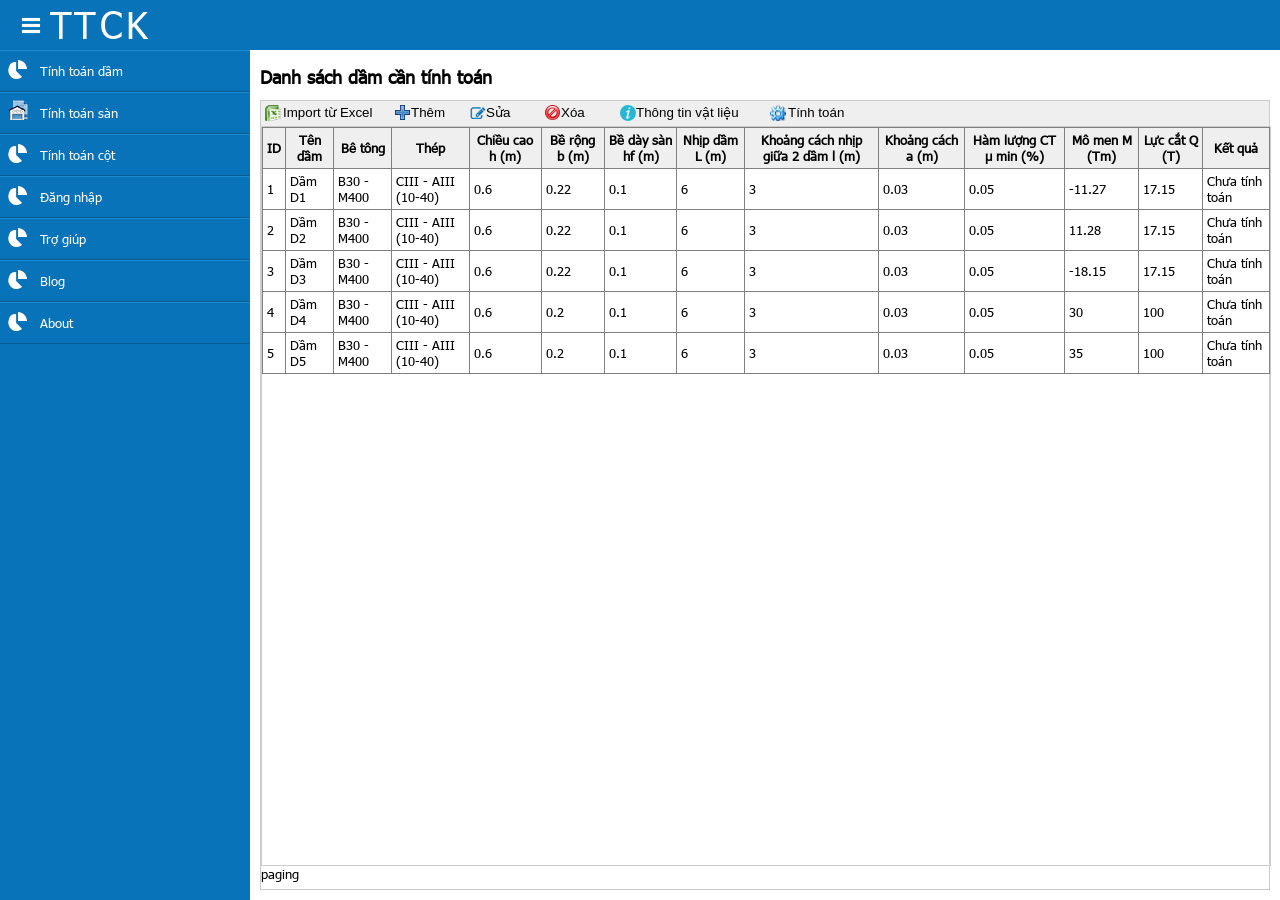
<file: projects/ttck/index.html>
﻿<!DOCTYPE html>
<html>

<head>
    <meta charset="utf-8" />
    <title>Website tính toán cấu kiện</title>
    <link rel="shortcut icon" type="image/x-icon" href="./content/my_images/Q_char.ico" />
    <link href="./css/pages/customer.css" rel="stylesheet" />
    <link href="./css/pages/index.css" rel="stylesheet" />
    <link href="./css/pages/material.css" rel="stylesheet" />
    <link href="./css/pages/result.css" rel="stylesheet" />

</head>

<body>
    <!--Menu-->
    <div class="menu">
        <!--Logo-->
        <div id="logo">
            <div class="iconbar"></div>
            <!--Example: inline
            <div class="iconbar" style="width:200px"></div>-->
            <div class="logo-text">
                <span class="logo-textt">TTCK</span>
            </div>
        </div>
        <!--Menu-item-->
        <div id="menu-content">
            <a href="index.html" class="menu-item">
                <div class="menu-item-icon icon-report"></div>
                <div class="menu-item-text">Tính toán dầm</div>
            </a>
            <a href="index.html" class="menu-item">
                <div class="menu-item-icon icon-board"></div>
                <div class="menu-item-text">Tính toán sàn</div>
            </a>
            <a href="index.html" class="menu-item">
                <div class="menu-item-icon icon-report"></div>
                <div class="menu-item-text">Tính toán cột</div>
            </a>
            <a href="index.html" class="menu-item">
                <div class="menu-item-icon icon-report"></div>
                <div class="menu-item-text">Đăng nhập</div>
            </a>
            <a href="index.html" class="menu-item">
                <div class="menu-item-icon icon-report"></div>
                <div class="menu-item-text">Trợ giúp</div>
            </a>
            <a href="index.html" class="menu-item">
                <div class="menu-item-icon icon-report"></div>
                <div class="menu-item-text">Blog</div>
            </a>
            <a href="index.html" class="menu-item">
                <div class="menu-item-icon icon-report"></div>
                <div class="menu-item-text">About</div>
            </a>
        </div>
    </div>
    <div class="content">
        <div class="content-header"></div>
        <div class="content-body">
            <div class="page-title">
                <h1>
                    Danh sách dầm cần tính toán
                </h1>
            </div>
            <div class="grid-content">
                <div class="toolbar">
                    <button style="width: 130px;" id="btnImportExcel"><i class="icon icon-importexcel"></i>Import từ
                        Excel</button>
                    <input id="file-input" type="file" name="name" style="display: none;" accept=".xlsx, .xls"/>
                    <button id="btnAdd"><i class="icon icon-add"></i>Thêm</button>
                    <button id="btnEdit"><i class="icon icon-edit"></i>Sửa</button>
                    <button id="btnDelete"><i class="icon icon-delete"></i>Xóa</button>
                    <button style="width: 150px;" id="btnInfoMat"><i class="icon icon-infomat"></i>Thông tin vật
                        liệu</button>
                    <button style="width: 90px;" id="btnBeamProcess"><i class="icon icon-beamprocess"></i>Tính
                        toán</button>
                </div>
                <div class="gridbar">
                    <table id="tbBeamList" border="1" cellpadding="0">
                        <thead>
                            <tr>
                                <th>ID</th>
                                <th>Tên dầm</th>
                                <th>Bê tông</th>
                                <th>Thép</th>
                                <th>Chiều cao h (m)</th>
                                <th>Bề rộng b (m)</th>
                                <th>Bề dày sàn hf (m)</th>
                                <th>Nhịp dầm L (m)</th>
                                <th>Khoảng cách nhịp giữa 2 dầm l (m)</th>
                                <th>Khoảng cách a (m)</th>
                                <th>Hàm lượng CT μ min (%)</th>
                                <th>Mô men M (Tm)</th>
                                <th>Lực cắt Q (T)</th>
                                <th>Kết quả</th>
                            </tr>
                        </thead>
                        <tbody>

                        </tbody>
                    </table>
                </div>
                <div class="paging">
                    paging
                </div>
            </div>
        </div>
    </div>
    <!--Dialog chi tiết thông tin dầm cần tính toán-->
    <div class="dialog-modal">

    </div>

    <div class="dialog">
        <div class="dialog-title">
            <div class="title-text">
                Thêm thông tin dầm cần tính toán
            </div>
            <div class="title-close-bottom">

            </div>

        </div>

        <div class="dialog-body">

            <fieldset style="float: left;">
                <legend>Thông số hình học:</legend>
                <div class="row">
                    <label>Tên dầm</label>
                    <!--<input id="txtEmployeeCode" class="required" type="text" />-->
                    <input id="txtTenDam" required type="text" />
                </div>
                <div class="row">
                    <label>Chiều cao h (m)</label>
                    <!--<input id="txtEmployeeName" class="required" type="text" />-->
                    <input id="txtChieuCaoh" required type="text" />
                </div>
                <div class="row">
                    <label>Bề rộng b (m)</label>
                    <!--<input id="txtEmail" class="required"  type="email" />-->
                    <input id="txtBeRongb" required type="text" />
                </div>
                <div class="row-right">
                    <label>Bề dày sàn hf (m)</label>
                    <input id="txtBeDaySanhf" required type="text" />
                </div>
                <div class="row">
                    <label>Nhịp dầm L (m)</label>
                    <input id="txtNhipDamL" required type="text" />
                </div>
                <div class="row">
                    <label>Khoảng cách nhịp dầm (m)</label>
                    <input id="txtKCGiua2NhipDam" required type="text" />
                </div>
                <div class="row">
                    <label>Khoảng cách a (m)</label>
                    <input id="txtKhoangCacha" required type="text" />
                </div>

            </fieldset>

            <fieldset style="float: left;">
                <legend>Vật liệu:</legend>
                <div class="row">
                    <label>Bê tông</label>
                    <select id="cboBeTong">
                        <option value="1">B12.5 - M150</option>
                        <option value="2">B15 - M200</option>
                        <option value="3">B20 - M250</option>
                        <option value="4">B25 - M350</option>
                        <option value="5">B30 - M400</option>
                        <option value="6">B35 - M450</option>
                        <option value="7">B40 - M500</option>
                        <option value="8">B45 - M600</option>
                    </select>
                </div>
                <div class="row">
                    <label>Thép</label>
                    <select id="cboThep">
                        <option value="1">CI - AI</option>
                        <option value="2">CII - AII</option>
                        <option value="3">CIII - AIII (6-8)</option>
                        <option value="4">CIII - AIII (10-40)</option>
                        <option value="5">CIV - AIV</option>
                        <option value="6">AV</option>
                        <option value="7">AVI</option>
                        <option value="8">AT - VII</option>
                    </select>
                </div>
            </fieldset>

            <fieldset style="float: left;">
                <legend>Nội lực và hệ số:</legend>
                <div class="row">
                    <label>Mô men (Tm)</label>
                    <input id="txtMomentM" required type="text" />
                </div>
                <div class="row">
                    <label>Lực cắt Q (T)</label>
                    <input id="txtLucCatQ" required type="text" />
                </div>
                <div class="row">
                    <label>Hàm lượng CT μ min (%):</label>
                    <input id="txtMuyMin" required type="text" />
                </div>
            </fieldset>
            <div style="float: right;">
                <img src="./content/images/D_tietdienchuT.png" alt="Dầm">
            </div>

        </div>

        <div class="dialog-footer">
            <button id="btnSave">Lưu</button>
            <button id="btnCancel">Hủy</button>
        </div>
    </div>

    <!-- Dialog chi tiết thông tin vật liệu -->
    <!-- <div class="dialog-modal">

    </div> -->
    <div class="dialog-material">
        <div class="dialog-title">
            <div class="title-text">
                Thông tin vật liệu
            </div>
            <div class="title-close-bottomM">

            </div>

        </div>

        <div class="dialog-body">

            <fieldset style="height:210px; float: left;">
                <legend>Bê tông:</legend>
                <div class="row">
                    <label>Bê tông</label>
                    <select id="cboBeTongM">
                        <option value="0">B12.5 - M150</option>
                        <option value="1">B15 - M200</option>
                        <option value="2">B20 - M250</option>
                        <option value="3">B25 - M350</option>
                        <option value="4">B30 - M400</option>
                        <option value="5">B35 - M450</option>
                        <option value="6">B40 - M500</option>
                        <option value="7">B45 - M600</option>
                    </select>
                </div>
                <div class="row">
                    <label>Rb (T)</label>
                    <input id="txtRb" required type="text" />
                </div>
                <div class="row">
                    <label>Rbt (T)</label>
                    <input id="txtRbt" required type="text" />
                </div>
                <div class="row">
                    <label>Eb (T)</label>
                    <input id="txtEb" required type="text" />
                </div>
            </fieldset>

            <fieldset style="height:210px; float: left;">
                <legend>Thép:</legend>
                <div class="row">
                    <label>Thép</label>
                    <select id="cboThepM">
                        <option value="0">CI - AI</option>
                        <option value="1">CII - AII</option>
                        <option value="2">CIII - AIII (6-8)</option>
                        <option value="3">CIII - AIII (10-40)</option>
                        <option value="4">CIV - AIV</option>
                        <option value="5">AV</option>
                        <option value="6">AVI</option>
                        <option value="7">AT - VII</option>
                    </select>
                    <div class="row">
                        <label>Rs (T)</label>
                        <input id="txtRs" required type="text" />
                    </div>
                    <div class="row">
                        <label>Rsc (T)</label>
                        <input id="txtRsc" required type="text" />
                    </div>
                    <div class="row">
                        <label>Es (T)</label>
                        <input id="txtEs" required type="text" />
                    </div>
                </div>
            </fieldset>




            <fieldset style="height:210px; float: left;">
                <legend>Hệ số:</legend>
                <div class="row">
                    <label>alphaR:</label>
                    <input id="txtalphaR" required type="text" />
                </div>
                <div class="row">
                    <label>xiR:</label>
                    <input id="txtxiR" required type="text" />
                </div>
                <!-- <div class="row">
                    <label>muyMin (%):</label>
                    <input id="txtmuyMin" required type="text" />
                </div> -->
                <div class="row">
                    <label>muyMax (%):</label>
                    <input id="txtmuyMax" required type="text" />
                </div>
            </fieldset>


        </div>

        <div class="dialog-footer">
            <button id="btnOkM">Ok</button>
        </div>
    </div>

    <!-- Dialog chi tiết kết quả tính toán -->
    <div class="dialog-result">
        <div class="dialog-title">
            <div class="title-text">
                Kết quả tính toán
            </div>
            <div class="title-close-bottomR">
            </div>
        </div>

        <div class="dialog-body">
            <fieldset style="float: left; height: 240px;">
                <legend>Chọn cốt thép:</legend>
                <div class="res-thep-text">
                    <div class="row">
                        <label>Số thanh: </label>
                        <select id="cboSoThanh">
                            <option value="0">2</option>
                            <option value="1">3</option>
                            <option value="2">4</option>
                            <option value="3">5</option>
                            <option value="4">6</option>
                            <option value="5">7</option>
                            <option value="6">8</option>
                            <option value="7">9</option>
                        </select>
                    </div>

                    <div class="row">
                        <label>Đường kính (mm): </label>
                        <select id="cboDuongKinh">
                            <option value="0">8</option>
                            <option value="1">10</option>
                            <option value="2">12</option>
                            <option value="3">14</option>
                            <option value="4">16</option>
                            <option value="5">18</option>
                            <option value="6">20</option>
                            <option value="7">22</option>
                            <option value="8">25</option>
                            <option value="9">28</option>
                            <option value="10">30</option>
                            <option value="11">32</option>
                            <option value="12">36</option>
                            <option value="13">40</option>
                        </select>
                    </div>

                    <div class="row">
                        <label>Diện tích (cm^2):</label>
                        <input id="txtDienTich" type="text" style="color:blue" readonly="readonly" />
                    </div>
                    <div class="row">
                        <span id="spanStatus" class="span-res"></span>
                    </div>
                    <div class="row">
                        <span id="spanDetailsThep" class="span-res"></span>
                    </div>
                </div>

            </fieldset> 
            
            <fieldset style="float: left; height: 240px;">
                <legend>Chọn cốt đai:</legend>
                <div class="row">
                    <label>Số nhánh: </label>
                    <select id="cboSoNhanh">
                        <option value="0">2</option>
                        <option value="1">3</option>
                        <option value="2">4</option>
                    </select>
                </div>
                <div class="row">
                    <label>Đường kính cốt đai (mm):</label>
                    <select id="cboDKCotDai">
                        <option value="0">6</option>
                        <option value="1">8</option>
                        <option value="2">10</option>
                    </select>
                </div>
                <div class="row">
                    <label>Khoảng cách cốt đai (mm):</label>
                    <input id="txtKCCotDai" type="text" />
                </div>
                <div class="row">
                    <button id="btnKiemTraCotDai">Kiểm Tra</button>
                </div>
                <div class="row">
                    <span id="spanDetailsCotDai" class="span-res">Chưa tính cốt đai</span>
                </div>
            </fieldset>      
            
            <div class="res-thep-image">
                <img src="./content/my_images/img_thep.png"/>
            </div>

        </div>

        <div class="dialog-footer">
            <button id="btnOkR">Ok</button>
        </div>

    </div>

    <script src="./js/jquery-3.5.1.min.js"></script>
    <script src="./js/index.js"></script>
    <script src="./js/commontest.js"></script>
</body>

</html>
</file>
<file: projects/ttck/css/pages/customer.css>
﻿body {
    margin: 0;
    /*font-family: 'MISA Fonts', Tahoma, Geneva, Verdana, sans-serif;*/
    font-family: 'MISA Fonts', 'MISA Fonts Bold', 'MISA Fonts fontello';
    font-size: 13px;
    /*font-weight: bold;*/
}

@font-face {
    font-family: MISA Fonts;
    src: url("../../content/fonts/Tahoma_Regular.woff")
}

@font-face {
    font-family: MISA Fonts Bold;
    src: url("../../content/fonts/Tahoma_Bold.woff")
}

@font-face {
    font-family: MISA Fonts fontello;
    src: url("../../content/fonts/fontello.woff")
}

.menu {
    /*border:1px solid #808080;*/
    float: left;
    width: 250px;
    height: 100vh;
    background-color: #0973b9;
}

.content {
    width: calc(100% - 250px);
    height: 100vh;
    /*background-color: #b6ff00;*/
    margin-left: 250px;
    /*border: 1px solid #ff6a00;*/
}

.contentt {
    width: calc(100% - 250px);
    height: 100vh;
    background-color: #ff0000;
    margin-left: 250px;
    /*border: 1px solid #ff6a00;*/
}

#logo {
    width: 100%;
    /*border: 1px solid #000000;*/
    height: 50px;
}

#menu-content {
    width: 100%;
    /*border: 3px solid #ff0000;*/
    height: calc(100vh - 50px);
}

/*Cách 1*/
/*iconbar chỉ có tác dụng trong class #logo, ngoài class logo thì không có tác dụng*/
/*độ ưu tiên của cách 1 cao hơn, nếu dùng .iconbar trong logo thì ưu tiên cách 1*/
#logo .iconbar {
    float: left;
    /*border: 1px solid #b6ff00;*/
    height: 100%;
    width: 50px;
    /*background-color: #b6ff00;*/
    background-image: url("../../content/images/icon-left-header.png");
    background-repeat: no-repeat;
    background-position: 20px 15px;
}

/*Cách 2*/

/*.iconbar{
    width: 100px !important;
}*/

#logo .logo-text {
    float: left;
    width: calc(100% - 50px);
    height: 100%;
    /* background-image: url('../../content/images/logo-text.png'); */
    /* background-image: url('../../content/my_images/icon_text_03.png'); */
    background-repeat: no-repeat;
    background-position: unset;
}

#logo .logo-textt{
    /* float: top; */
    width: calc(100% - 50px);
    height: 100%;
    color: white;
    font-size: 37px;
    background-position: center;
    letter-spacing: 4px;
    font: 150%;
}

.menu-item {
    display: flex;
    /*border: 1px solid #000000;*/
    height: 40px;
    color: #ffffff;
    border-bottom: 1px solid #08598e;
    border-top: 1px solid #1b8bd4;
    text-decoration: none;

}

    .menu-item:hover {
        background-color: #1b8bd4;
        cursor: pointer;
    }

    .menu-item .menu-item-icon {
        width: 40px;
        height: 100%;
        /*border: 1px solid #f500ff;*/
        background-image: url('../../content/images/iconMenu.png');
        background-repeat: no-repeat;
    }

    .menu-item .menu-item-text {
        line-height: 40px;
    }

.icon-board {
    background-position: 5px -33px;
}

.icon-report {
    background-position: 5px -185px;
}

.menu-itemabc {
    display: flex;
    /*border: 1px solid #000000;*/
    height: 40px;
    color: #ffffff;
    border-bottom: 1px solid #08598e;
    border-top: 1px solid #1b8bd4;
}

.content-header {
    /*border: 1px solid #ccc;*/
    height: 50px;
    background-color: #0973b9;
}

.content-body{
    position: relative;
    padding:10px;
    /*border: 1px solid #ff0000;*/
    height: calc(100vh - 70px);
    /*background-color: #ffd800;*/
}

.content-body .page-title h1{
    margin: 5px 0px 5px 0px;
    font-size: 18px;
}

.content-body .grid-content{
    position: absolute;
    top: 50px;
    left: 10px;
    right: 10px;
    bottom: 10px;
    border: 1px solid #ccc;
    /*background-color: aquamarine;*/
}

.grid-content .toolbar{
    display: flex;
    /*border: 1px solid #f00;*/
    height: 25px;
    width: 100%;
    background-color: RGB(239,239,239);
}

.toolbar button{
    height: 100%;
    display: flex;
    border:none;
    cursor: pointer;
    border-radius: unset;
}

    .toolbar button:hover{
        background-color: #1b8bd4;
    }

    .grid-content .gridbar {
        border: 1px solid #ccc;
        width: 100%;
        height: calc(100% - 50px);
    }


.grid-content .paging {
    /*border: 1px solid #f00;*/
    height: 25px;
    width: 100%;
}

.icon {
    display: block;
    background-image: url('../../content/images/IconSprite.png');
    background-repeat: no-repeat;
    width: 16px;
    height: 16px;
}

    .icon.icon-importexcel {
    background-image: url('../../content/images/excel_97_24.png');
    width: 18px;
    }

    .icon.icon-add {
        background-position: 0 -48px;
    }

    .icon.icon-edit {
        background-image: url('../../content/images/Edit16.png');
    }

    .icon.icon-delete {
        background-image: url('../../content/images/Disable16.png'); 
    }

    .icon.icon-infomat {
        background-image: url('../../content/images/info (1).png'); 
    }

    .icon.icon-beamprocess {
        background-position: 0 -671.5px;
        width: 18px;
    }


/*Table*/
.gridbar table {
    width: 100%;
    border-collapse: collapse;
}

table td,th{
    padding: 4px;
}

table thead{
    background-color: rgb(239,239,239);
    /* position: sticky; */
}

table tbody tr:hover{
    background-color: #b8e3ff;
    cursor: pointer;
}

.grid-content .gridbar {
    overflow-y: auto;
}
</file>
<file: projects/ttck/css/pages/index.css>
﻿
.dialog-modal{
    display: none;
    position: absolute;
    top: 0;
    left: 0;
    right: 0;
    bottom: 0; 
    background-color: #808080;
    opacity: 0.4;
}

.dialog {
    display: none;
    position: absolute;
    /*color: #fff;*/
    width: 830px;
    height: 465px;
    border: 3px solid #0973b9;
    border-radius: 3px;
    background-color: #fff;
    top: calc(50% - 270px);
    left: calc(50% - 300px);
    right: 0;
    bottom: 0;
}

/* Các thuộc tính CSS của form Add */
    .dialog .dialog-title {
        display: flex;
        height: 25px;
        color: #fff;
        line-height: 22px;
        /*width: 600px;*/
        background-color: #0973b9;
    }

        .dialog .dialog-title .title-close-bottom {
            position: absolute;
            right: 0;
            border: 1px solid #ff0000;
            width: 16px;
            height: 16px;
            background-image: url('../../content/images/cancel.png');
            background-repeat: no-repeat;
            border-radius: 50%;
            background-position: center;
            cursor: pointer;
        }

    .dialog .dialog-body {
        padding: 10px;
        background-color: #fff;
        height: calc(100% - 85px);
    }

    .dialog .dialog-footer {
        height:40px;
        width: 100%;
        border-top: 1px solid #ccc;
        display: flex;
        align-items: center;
        justify-content: flex-end;
    }

        .dialog .dialog-footer button{
            margin-right: 10px;
        }
/* /////////////////////////////////////////////////// */



        input {
            padding: 0 4px;
            border: 1px solid #ccc;
            height: 25px;
        }

    input:focus {
        border: 1px solid #0973b9;
        outline: none;
    }

    .row{
        margin-bottom: 8px;
    }
    
    label{
        display: block;
    }

    button{
        width: 75px;
        /*height:35px;*/
        padding: 4px 4px;
    }

    .required-error, .required-error:focus {
        border: 1px solid #ff0000;
    }

    .row-selected{
        background-color: #b8e3ff;
    }
</file>
<file: projects/ttck/css/pages/material.css>
.dialog-material {
    display: none;
    position: absolute;
    /*color: #fff;*/
    width: 640px;
    height: 315px;
    border: 3px solid #0973b9;
    border-radius: 3px;
    background-color: #fff;
    top: calc(50% - 240px);
    left: calc(50% - 300px);
    right: 0;
    bottom: 0;
}


/* Các thuộc tính CSS của form thông tin vật liệu */
.dialog-material .dialog-title {
    display: flex;
    height: 25px;
    color: #fff;
    line-height: 22px;
    /*width: 600px;*/
    background-color: #0973b9;
}

    .dialog-material .dialog-title .title-close-bottomM {
        position: absolute;
        right: 0;
        border: 1px solid #ff0000;
        width: 16px;
        height: 16px;
        background-image: url('../../content/images/cancel.png');
        background-repeat: no-repeat;
        border-radius: 50%;
        background-position: center;
        cursor: pointer;
    }

.dialog-material .dialog-body {
    padding: 10px;
    background-color: #fff;
    height: calc(100% - 85px);
}

.dialog-material .dialog-footer {
    height:40px;
    width: 100%;
    border-top: 1px solid #ccc;
    display: flex;
    align-items: center;
    justify-content: flex-end;
}

    .dialog-material .dialog-footer button{
        margin-right: 10px;
    }
/* ///////////////////////////////////////////////////////////////////////////////////////////// */
</file>
<file: projects/ttck/css/pages/result.css>
.dialog-result {
    display: none;
    position: absolute;
    /*color: #fff;*/
    width: 710px;
    height: 340px;
    border: 3px solid #0973b9;
    border-radius: 3px;
    background-color: #fff;
    top: calc(50% - 240px);
    left: calc(50% - 300px);
    right: 0;
    bottom: 0;
}


/* Các thuộc tính CSS của form thông tin vật liệu */
.dialog-result .dialog-title {
    display: flex;
    height: 25px;
    color: #fff;
    line-height: 22px;
    /*width: 600px;*/
    background-color: #0973b9;
}

    .dialog-result .dialog-title .title-close-bottomR {
        position: absolute;
        right: 0;
        border: 1px solid #ff0000;
        width: 16px;
        height: 16px;
        background-image: url('../../content/images/cancel.png');
        background-repeat: no-repeat;
        border-radius: 50%;
        background-position: center;
        cursor: pointer;
    }

.dialog-result .dialog-body {
    padding: 10px;
    background-color: #fff;
    height: calc(100% - 85px);
}

.dialog-result .dialog-footer {
    height:40px;
    width: 100%;
    border-top: 1px solid #ccc;
    display: flex;
    align-items: center;
    justify-content: flex-end;
}

    .dialog-result .dialog-footer button{
        margin-right: 10px;
    }

    .dialog-result .row{
        margin-bottom: 8px;
    }
/* ///////////////////////////////////////////////////////////////////////////////////////////// */

.res-thep-text {
    float: left;
}

.res-thep-image{
    margin: 8px;
    float: right;
}

.span-res{
    color: #0000ff;
}
</file>
